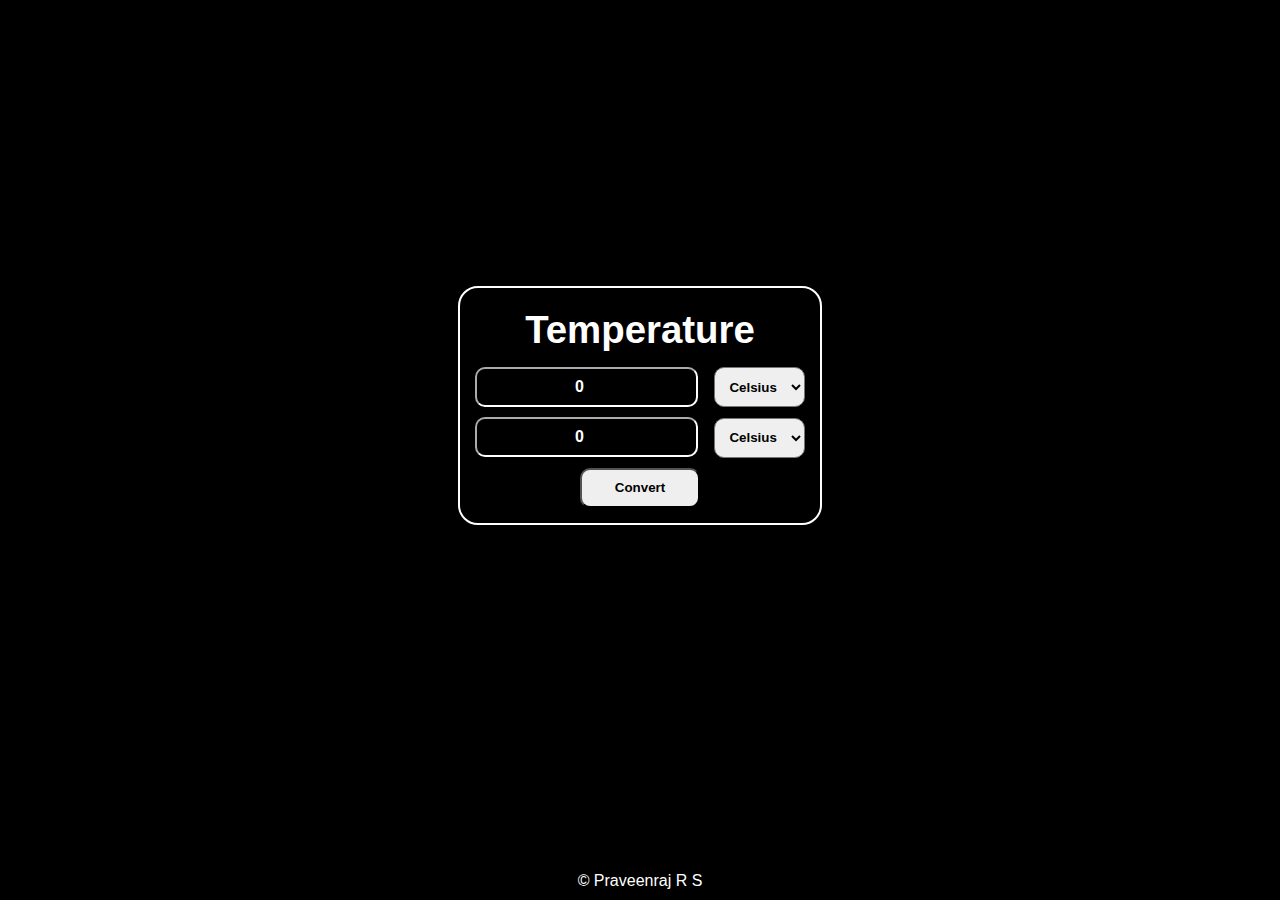
<file: index.html>
<!DOCTYPE html>
<html lang="en">
  <head>
    <meta charset="UTF-8" />
    <meta name="viewport" content="width=device-width, initial-scale=1.0" />
    <title>Temperature Convertor</title>
    <link rel="stylesheet" href="style.css" />
  </head>
  <body>
    <div class="box">
      <h1>Temperature</h1>

      <div>
        <input type="number" class="value" value="0" />
        <select class="unit1">
          <option value="c">Celsius</option>
          <option value="f">Fahrenheit</option>
          <option value="k">Kelvin</option>
        </select>
      </div>

      <div>
        <input type="number" class="result" value="0" readonly />
        <select class="unit2">
          <option value="c">Celsius</option>
          <option value="f">Fahrenheit</option>
          <option value="k">Kelvin</option>
        </select>
      </div>

      <div>
        <button type="submit" onclick="check()">Convert</button>
      </div>
    </div>

    <div class="footer">
      <p class="copyright">&#169; Praveenraj R S</p>
    </div>
  </body>
  <script src="script.js"></script>
</html>
</file>
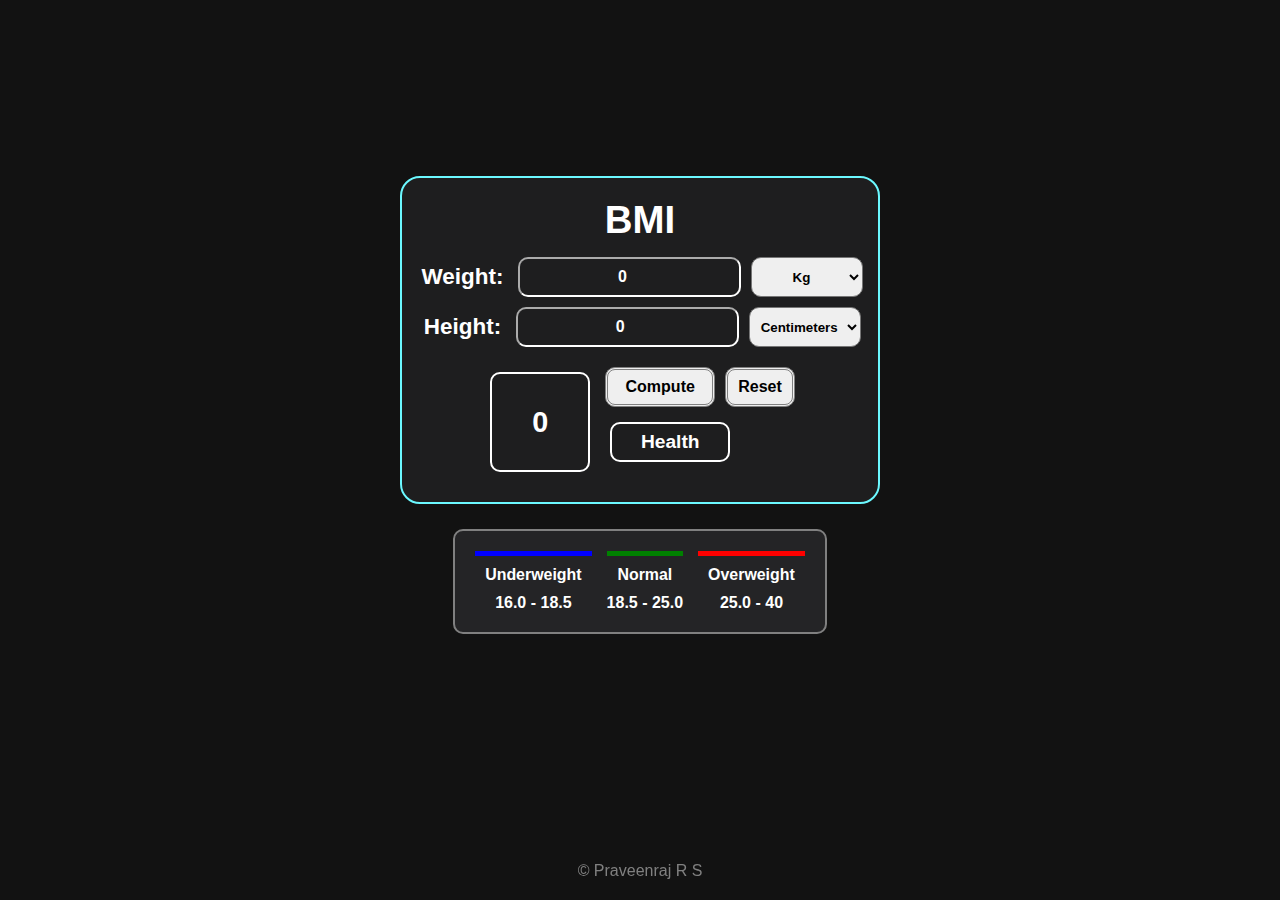
<file: BMI/index.html>
<!DOCTYPE html>
<html lang="en">
  <head>
    <meta charset="UTF-8" />
    <meta name="viewport" content="width=device-width, initial-scale=1.0" />
    <title>BMI</title>
    <link rel="stylesheet" href="style.css" />
  </head>
  <body>
    <div class="box" id="box">
      <h1>BMI</h1>

      <div class="weight">
        <h3>Weight:</h3>
        <input type="number" class="wt" value="0" />
        <select class="unit1">
          <option value="kg">Kg</option>
          <option value="lb">Pounds</option>
        </select>
      </div>

      <div class="height">
        <h3>Height:</h3>
        <input type="number" class="ht" value="0" />
        <select class="unit2">
          <option value="cm">Centimeters</option>
          <option value="m">Meters</option>
          <option value="f">Feet</option>
          <option value="i">Inches</option>
        </select>
      </div>

      <div class="computation">
        <div class="result"><h2 id="result">0</h2></div>
        <div class="butWord">
          <div class="buttons">
            <button type="submit" onclick="compute()">Compute</button>
            <button class="reset" type="reset" onclick="reset()">Reset</button>
          </div>
          <div class="resultWord" id="resultWord">
            <p id="resultWordP">Health</p>
          </div>
        </div>
      </div>
    </div>
    <section class="information">
      <div class="uw">
        <h5>Underweight</h5>
        <p>16.0 - 18.5</p>
      </div>

      <div class="nrm">
        <h5>Normal</h5>
        <p>18.5 - 25.0</p>
      </div>

      <div class="ov">
        <h5>Overweight</h5>
        <p>25.0 - 40</p>
      </div>
    </section>

    <div class="footer">
      <a
        class="copyright"
        target="_blank"
        href="https://praveenraj-rs.github.io"
        >&#169; Praveenraj R S</a
      >
    </div>
  </body>
  <script src="script.js"></script>
</html>
</file>
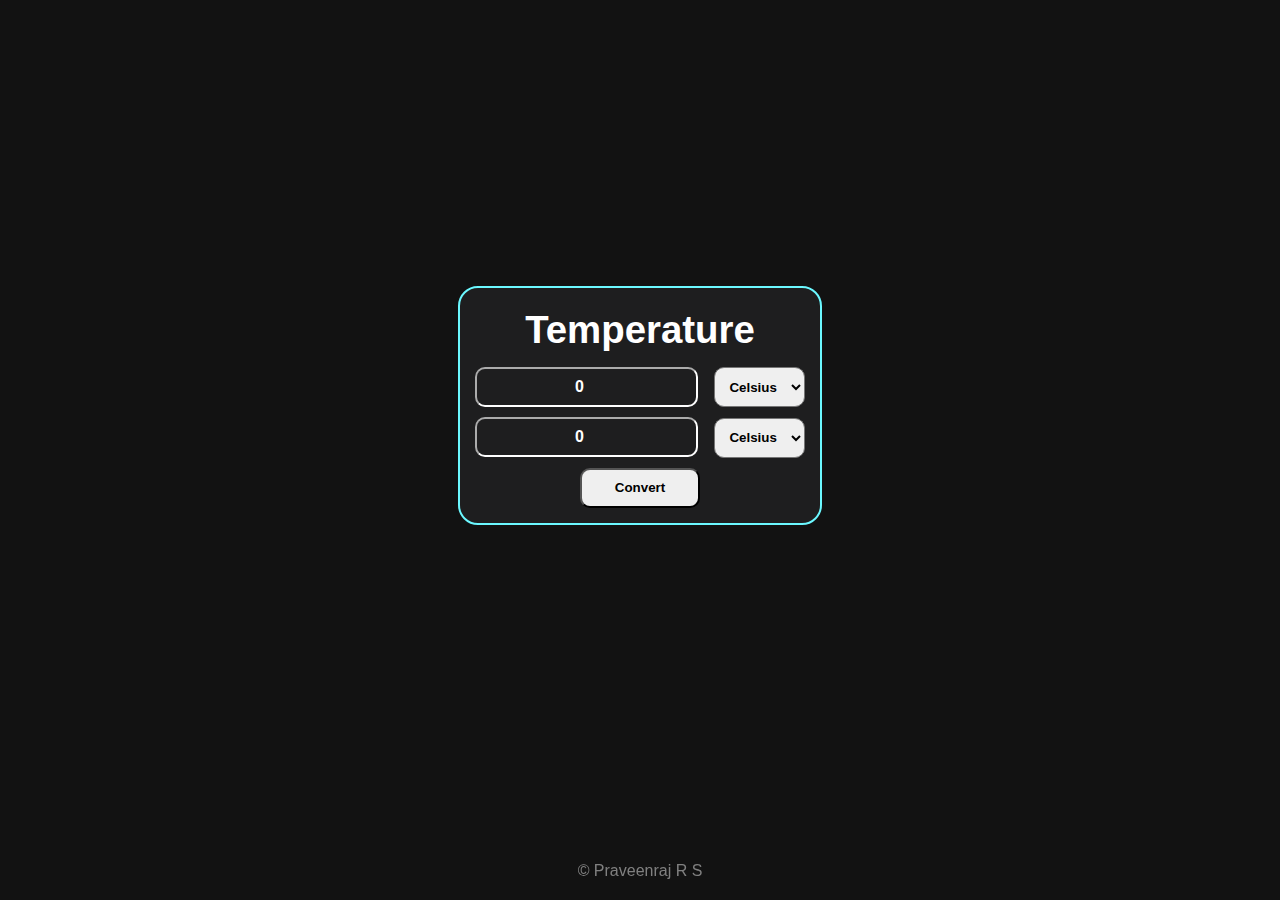
<file: Temperature_Conversion/index.html>
<!DOCTYPE html>
<html lang="en">
  <head>
    <meta charset="UTF-8" />
    <meta name="viewport" content="width=device-width, initial-scale=1.0" />
    <title>Temperature Convertor</title>
    <link rel="stylesheet" href="style.css" />
  </head>
  <body>
    <div class="box">
      <h1>Temperature</h1>

      <div>
        <input type="number" class="value" value="0" />
        <select class="unit1">
          <option value="c">Celsius</option>
          <option value="f">Fahrenheit</option>
          <option value="k">Kelvin</option>
        </select>
      </div>

      <div>
        <input type="number" class="result" value="0" readonly />
        <select class="unit2">
          <option value="c">Celsius</option>
          <option value="f">Fahrenheit</option>
          <option value="k">Kelvin</option>
        </select>
      </div>

      <div>
        <button type="submit" onclick="check()">Convert</button>
      </div>
    </div>

    <div class="footer">
      <a
        class="copyright"
        target="_blank"
        href="https://praveenraj-rs.github.io"
        >&#169; Praveenraj R S</a
      >
    </div>
  </body>
  <script src="script.js"></script>
</html>
</file>
<file: style.css>
*{
    box-sizing: border-box;
    margin: 0;
    padding: 0;
}

body{
    display: flex;
    justify-content: center;
    align-items: center;
    font-family:sans-serif;
    font-size: larger;
    width: 100%;
    height: 90vh;
    background-color: black;
    color: white;
}
h1{
    padding: 10px;
}

.box{
    border: solid 2px white;
    border-radius: 20px;
    padding: 10px;
    display: flex;
    flex-direction: column;
    justify-content: space-around;
    align-items:center;
}

input,select,button{
    font-family: inherit;
    border-radius: 10px;
    height: 2.5rem;
    margin: 5px;  
    text-align: center;
    font-weight: bold;
}
button{
    width: fit-content;
    padding: 10px;
    width: 120px;
}

input{
    font-size: medium;
    background: black;
    border-color: white;
    color: white;
    font-weight:bold;
}
.footer {
    text-align: center;
    align-items: center;
    position: fixed;
    width: 100%;
    color: white;
    bottom: 0;
    background-color: black;
    font-size: 1rem;
    text-align: center;
    padding: 10px
  }
</file>
<file: BMI/style.css>
* {
  box-sizing: border-box;
  margin: 0;
  padding: 0;
}

:root {
  --underWeight: #0000ff;
  --normal: #008000;
  --overWeight: #ff0000;

  --bgColor: hsl(0, 0%, 7%);
  --navBgColor: hsl(240, 2%, 12%);
  --borderColor: #6bf8ff;
  --textColor: #d6d6d6;
  --headColor: white;
  --headClick: #7fffd4;
  --headOver: grey;
}

body {
  display: flex;
  flex-wrap: wrap;
  flex-direction: column;
  justify-content: center;
  align-items: center;
  font-family: sans-serif;
  font-size: larger;
  width: 100%;
  height: 90vh;
  background-color: var(--bgColor);
  color: white;
}

h1 {
  padding: 10px;
}

.weight,
.height {
  display: flex;
  flex-direction: row;
  justify-content: center;
  align-items: center;
  flex-wrap: wrap;
}

.weight h3,
.height h3 {
  padding: 10px;
}

.box {
  border-radius: 20px;
  padding: 10px;
  margin: 10px;
  margin-bottom: 15px;
  display: flex;
  flex-direction: column;
  justify-content: space-around;
  align-items: center;
  border: 2px solid var(--borderColor);
  background-color: var(--navBgColor);
}

input,
select,
button {
  font-family: inherit;
  border-radius: 10px;
  height: 2.5rem;
  margin: 5px;
  text-align: center;
  font-weight: bold;
}
select {
  width: 7rem;
}

.buttons {
  display: flex;
  flex-direction: row;
  justify-content: center;
  align-items: center;
}

button {
  padding: 10px;
  width: 110px;
  font-size: 1rem;
  border: 3px double grey;
  display: flex;
  justify-content: center;
  align-items: center;
}

button:active {
  filter: brightness(0.6);
}
input {
  font-size: medium;
  background: inherit;
  border-color: white;
  color: white;
  font-weight: bold;
  flex: 1 1 7rem;
}

.result {
  border: 2px solid white;
  border-radius: 10px;
  width: 100px;
  height: 100px;
  display: flex;
  align-items: center;
  justify-content: center;
  margin: 10px;
}

.computation {
  display: flex;
  justify-content: center;
  flex-wrap: wrap;
  margin: 10px;
}

.resultWord {
  border: 2px solid white;
  border-radius: 10px;
  width: 120px;
  height: 40px;
  display: flex;
  justify-content: center;
  align-items: center;
  margin: 10px;
  text-align: center;
}

.butWord {
  display: list-item none;
}

.information {
  display: flex;
  justify-content: center;
  align-items: center;
  text-align: center;
  gap: 15px;
  border: 2px solid gray;
  border-radius: 10px;
  margin: 10px;
  padding: 20px;
  background-color: #242426;
}

.information h5 {
  margin: 10px;
}

.information p {
  font-size: medium;
  font-weight: bolder;
}

.uw {
  border-top: 5px solid var(--underWeight);
}
.nrm {
  border-top: 5px solid var(--normal);
}
.ov {
  border-top: 5px solid var(--overWeight);
}

.resultWord p {
  font-weight: bold;
}

.footer {
  text-align: center;
  align-items: center;
  position: fixed;
  width: 100%;
  color: white;
  bottom: 0;
  font-size: 1rem;
  text-align: center;
  padding: 10px;
  color: gray;
  margin-bottom: 10px;
}

.reset {
  width: min-content;
}

.copyright {
  color: gray;
  letter-spacing: 0;
  text-decoration: none;
}
</file>
<file: Temperature_Conversion/style.css>
* {
  box-sizing: border-box;
  margin: 0;
  padding: 0;
}

:root {
  --bgColor: hsl(0, 0%, 7%);
  --navBgColor: hsl(240, 2%, 12%);
  --boderColor: #6bf8ff;
  --textColor: #d6d6d6;
  --headColor: white;
  --headClick: #7fffd4;
  --headOver: grey;
  --inputBgColor: #191919;
}

body {
  display: flex;
  justify-content: center;
  align-items: center;
  font-family: sans-serif;
  font-size: larger;
  width: 100%;
  height: 90vh;
  background-color: var(--bgColor);
  color: var(--textColor);
}
h1 {
  padding: 10px;
  color: var(--headColor);
}

.box {
  border: solid 2px var(--boderColor);
  border-radius: 20px;
  padding: 10px;
  display: flex;
  flex-direction: column;
  justify-content: space-around;
  align-items: center;

  background-color: var(--navBgColor);
}

input,
select,
button {
  font-family: inherit;
  border-radius: 10px;
  height: 2.5rem;
  margin: 5px;
  text-align: center;
  font-weight: bold;
}
button {
  width: fit-content;
  padding: 10px;
  width: 120px;
  cursor: pointer;
}

input {
  font-size: medium;
  background: inherit;
  border-color: white;
  color: white;
  font-weight: bold;
}
.footer {
  text-align: center;
  align-items: center;
  position: fixed;
  width: 100%;
  color: gray;
  bottom: 0;
  font-size: 1rem;
  text-align: center;
  padding: 10px;
  display: flex;
  justify-content: center;
  align-items: center;

  margin-bottom: 10px;
}

.copyright {
  color: gray;
  letter-spacing: 0;
  text-decoration:none;
}
</file>
